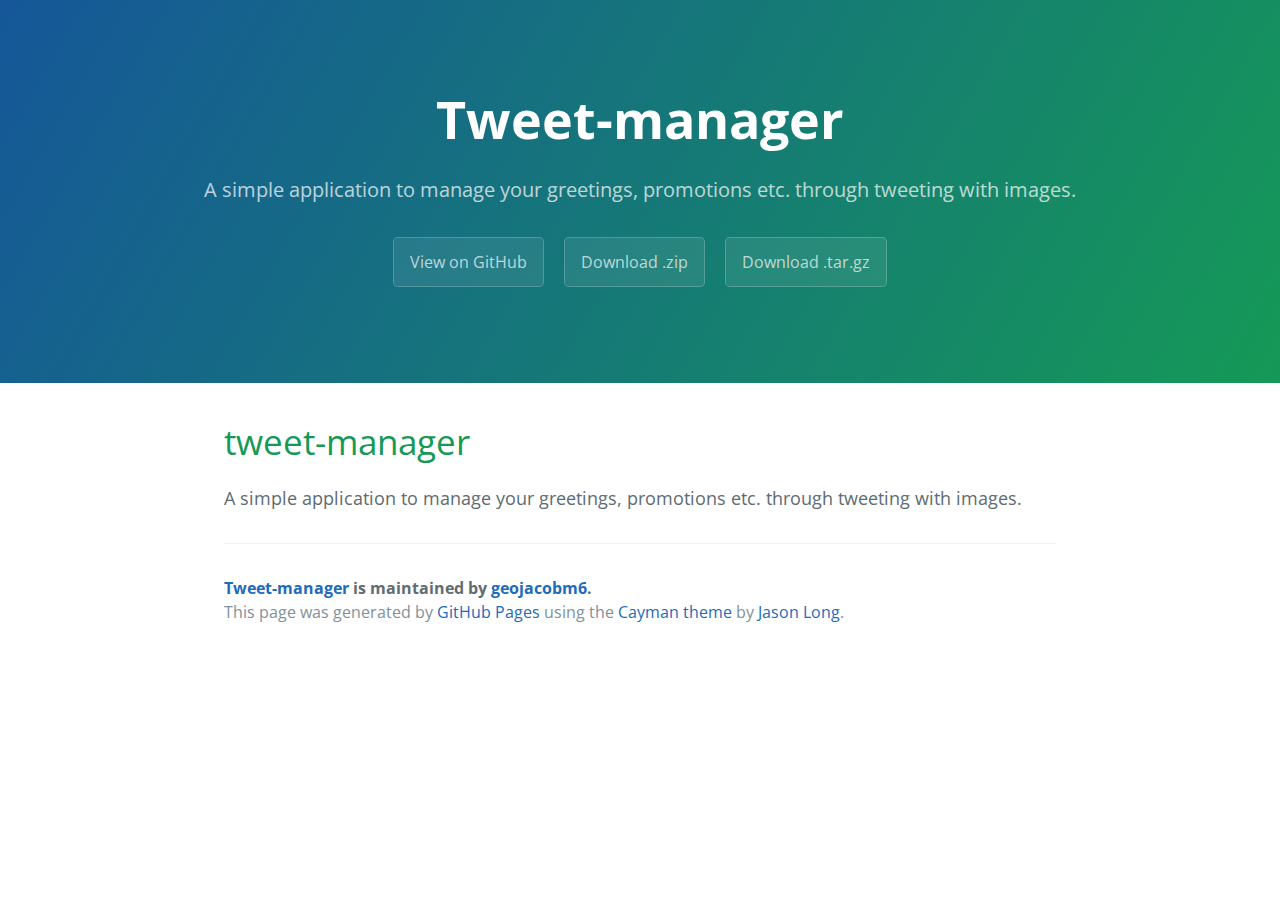
<file: index.html>
<!DOCTYPE html>
<html lang="en-us">
  <head>
    <meta charset="UTF-8">
    <title>Tweet-manager by geojacobm6</title>
    <meta name="viewport" content="width=device-width, initial-scale=1">
    <link rel="stylesheet" type="text/css" href="stylesheets/normalize.css" media="screen">
    <link href='https://fonts.googleapis.com/css?family=Open+Sans:400,700' rel='stylesheet' type='text/css'>
    <link rel="stylesheet" type="text/css" href="stylesheets/stylesheet.css" media="screen">
    <link rel="stylesheet" type="text/css" href="stylesheets/github-light.css" media="screen">
  </head>
  <body>
    <section class="page-header">
      <h1 class="project-name">Tweet-manager</h1>
      <h2 class="project-tagline">A simple application to manage your greetings, promotions etc. through tweeting with images.</h2>
      <a href="https://github.com/geojacobm6/tweet-manager" class="btn">View on GitHub</a>
      <a href="https://github.com/geojacobm6/tweet-manager/zipball/master" class="btn">Download .zip</a>
      <a href="https://github.com/geojacobm6/tweet-manager/tarball/master" class="btn">Download .tar.gz</a>
    </section>

    <section class="main-content">
      <h1>
<a id="tweet-manager" class="anchor" href="#tweet-manager" aria-hidden="true"><span class="octicon octicon-link"></span></a>tweet-manager</h1>

<p>A simple application to manage your greetings, promotions etc. through tweeting with images.</p>

      <footer class="site-footer">
        <span class="site-footer-owner"><a href="https://github.com/geojacobm6/tweet-manager">Tweet-manager</a> is maintained by <a href="https://github.com/geojacobm6">geojacobm6</a>.</span>

        <span class="site-footer-credits">This page was generated by <a href="https://pages.github.com">GitHub Pages</a> using the <a href="https://github.com/jasonlong/cayman-theme">Cayman theme</a> by <a href="https://twitter.com/jasonlong">Jason Long</a>.</span>
      </footer>

    </section>

  
  </body>
</html>
</file>
<file: stylesheets/stylesheet.css>
* {
  box-sizing: border-box; }

body {
  padding: 0;
  margin: 0;
  font-family: "Open Sans", "Helvetica Neue", Helvetica, Arial, sans-serif;
  font-size: 16px;
  line-height: 1.5;
  color: #606c71; }

a {
  color: #1e6bb8;
  text-decoration: none; }
  a:hover {
    text-decoration: underline; }

.btn {
  display: inline-block;
  margin-bottom: 1rem;
  color: rgba(255, 255, 255, 0.7);
  background-color: rgba(255, 255, 255, 0.08);
  border-color: rgba(255, 255, 255, 0.2);
  border-style: solid;
  border-width: 1px;
  border-radius: 0.3rem;
  transition: color 0.2s, background-color 0.2s, border-color 0.2s; }
  .btn + .btn {
    margin-left: 1rem; }

.btn:hover {
  color: rgba(255, 255, 255, 0.8);
  text-decoration: none;
  background-color: rgba(255, 255, 255, 0.2);
  border-color: rgba(255, 255, 255, 0.3); }

@media screen and (min-width: 64em) {
  .btn {
    padding: 0.75rem 1rem; } }

@media screen and (min-width: 42em) and (max-width: 64em) {
  .btn {
    padding: 0.6rem 0.9rem;
    font-size: 0.9rem; } }

@media screen and (max-width: 42em) {
  .btn {
    display: block;
    width: 100%;
    padding: 0.75rem;
    font-size: 0.9rem; }
    .btn + .btn {
      margin-top: 1rem;
      margin-left: 0; } }

.page-header {
  color: #fff;
  text-align: center;
  background-color: #159957;
  background-image: linear-gradient(120deg, #155799, #159957); }

@media screen and (min-width: 64em) {
  .page-header {
    padding: 5rem 6rem; } }

@media screen and (min-width: 42em) and (max-width: 64em) {
  .page-header {
    padding: 3rem 4rem; } }

@media screen and (max-width: 42em) {
  .page-header {
    padding: 2rem 1rem; } }

.project-name {
  margin-top: 0;
  margin-bottom: 0.1rem; }

@media screen and (min-width: 64em) {
  .project-name {
    font-size: 3.25rem; } }

@media screen and (min-width: 42em) and (max-width: 64em) {
  .project-name {
    font-size: 2.25rem; } }

@media screen and (max-width: 42em) {
  .project-name {
    font-size: 1.75rem; } }

.project-tagline {
  margin-bottom: 2rem;
  font-weight: normal;
  opacity: 0.7; }

@media screen and (min-width: 64em) {
  .project-tagline {
    font-size: 1.25rem; } }

@media screen and (min-width: 42em) and (max-width: 64em) {
  .project-tagline {
    font-size: 1.15rem; } }

@media screen and (max-width: 42em) {
  .project-tagline {
    font-size: 1rem; } }

.main-content :first-child {
  margin-top: 0; }
.main-content img {
  max-width: 100%; }
.main-content h1, .main-content h2, .main-content h3, .main-content h4, .main-content h5, .main-content h6 {
  margin-top: 2rem;
  margin-bottom: 1rem;
  font-weight: normal;
  color: #159957; }
.main-content p {
  margin-bottom: 1em; }
.main-content code {
  padding: 2px 4px;
  font-family: Consolas, "Liberation Mono", Menlo, Courier, monospace;
  font-size: 0.9rem;
  color: #383e41;
  background-color: #f3f6fa;
  border-radius: 0.3rem; }
.main-content pre {
  padding: 0.8rem;
  margin-top: 0;
  margin-bottom: 1rem;
  font: 1rem Consolas, "Liberation Mono", Menlo, Courier, monospace;
  color: #567482;
  word-wrap: normal;
  background-color: #f3f6fa;
  border: solid 1px #dce6f0;
  border-radius: 0.3rem; }
  .main-content pre > code {
    padding: 0;
    margin: 0;
    font-size: 0.9rem;
    color: #567482;
    word-break: normal;
    white-space: pre;
    background: transparent;
    border: 0; }
.main-content .highlight {
  margin-bottom: 1rem; }
  .main-content .highlight pre {
    margin-bottom: 0;
    word-break: normal; }
.main-content .highlight pre, .main-content pre {
  padding: 0.8rem;
  overflow: auto;
  font-size: 0.9rem;
  line-height: 1.45;
  border-radius: 0.3rem; }
.main-content pre code, .main-content pre tt {
  display: inline;
  max-width: initial;
  padding: 0;
  margin: 0;
  overflow: initial;
  line-height: inherit;
  word-wrap: normal;
  background-color: transparent;
  border: 0; }
  .main-content pre code:before, .main-content pre code:after, .main-content pre tt:before, .main-content pre tt:after {
    content: normal; }
.main-content ul, .main-content ol {
  margin-top: 0; }
.main-content blockquote {
  padding: 0 1rem;
  margin-left: 0;
  color: #819198;
  border-left: 0.3rem solid #dce6f0; }
  .main-content blockquote > :first-child {
    margin-top: 0; }
  .main-content blockquote > :last-child {
    margin-bottom: 0; }
.main-content table {
  display: block;
  width: 100%;
  overflow: auto;
  word-break: normal;
  word-break: keep-all; }
  .main-content table th {
    font-weight: bold; }
  .main-content table th, .main-content table td {
    padding: 0.5rem 1rem;
    border: 1px solid #e9ebec; }
.main-content dl {
  padding: 0; }
  .main-content dl dt {
    padding: 0;
    margin-top: 1rem;
    font-size: 1rem;
    font-weight: bold; }
  .main-content dl dd {
    padding: 0;
    margin-bottom: 1rem; }
.main-content hr {
  height: 2px;
  padding: 0;
  margin: 1rem 0;
  background-color: #eff0f1;
  border: 0; }

@media screen and (min-width: 64em) {
  .main-content {
    max-width: 64rem;
    padding: 2rem 6rem;
    margin: 0 auto;
    font-size: 1.1rem; } }

@media screen and (min-width: 42em) and (max-width: 64em) {
  .main-content {
    padding: 2rem 4rem;
    font-size: 1.1rem; } }

@media screen and (max-width: 42em) {
  .main-content {
    padding: 2rem 1rem;
    font-size: 1rem; } }

.site-footer {
  padding-top: 2rem;
  margin-top: 2rem;
  border-top: solid 1px #eff0f1; }

.site-footer-owner {
  display: block;
  font-weight: bold; }

.site-footer-credits {
  color: #819198; }

@media screen and (min-width: 64em) {
  .site-footer {
    font-size: 1rem; } }

@media screen and (min-width: 42em) and (max-width: 64em) {
  .site-footer {
    font-size: 1rem; } }

@media screen and (max-width: 42em) {
  .site-footer {
    font-size: 0.9rem; } }
</file>
<file: stylesheets/github-light.css>
/*
   Copyright 2014 GitHub Inc.

   Licensed under the Apache License, Version 2.0 (the "License");
   you may not use this file except in compliance with the License.
   You may obtain a copy of the License at

       http://www.apache.org/licenses/LICENSE-2.0

   Unless required by applicable law or agreed to in writing, software
   distributed under the License is distributed on an "AS IS" BASIS,
   WITHOUT WARRANTIES OR CONDITIONS OF ANY KIND, either express or implied.
   See the License for the specific language governing permissions and
   limitations under the License.

*/

.pl-c /* comment */ {
  color: #969896;
}

.pl-c1      /* constant, markup.raw, meta.diff.header, meta.module-reference, meta.property-name, support, support.constant, support.variable, variable.other.constant */,
.pl-s .pl-v /* string variable */ {
  color: #0086b3;
}

.pl-e  /* entity */,
.pl-en /* entity.name */ {
  color: #795da3;
}

.pl-s .pl-s1 /* string source */,
.pl-smi      /* storage.modifier.import, storage.modifier.package, storage.type.java, variable.other, variable.parameter.function */ {
  color: #333;
}

.pl-ent /* entity.name.tag */ {
  color: #63a35c;
}

.pl-k /* keyword, storage, storage.type */ {
  color: #a71d5d;
}

.pl-pds              /* punctuation.definition.string, string.regexp.character-class */,
.pl-s                /* string */,
.pl-s .pl-pse .pl-s1 /* string punctuation.section.embedded source */,
.pl-sr               /* string.regexp */,
.pl-sr .pl-cce       /* string.regexp constant.character.escape */,
.pl-sr .pl-sra       /* string.regexp string.regexp.arbitrary-repitition */,
.pl-sr .pl-sre       /* string.regexp source.ruby.embedded */ {
  color: #183691;
}

.pl-v /* variable */ {
  color: #ed6a43;
}

.pl-id /* invalid.deprecated */ {
  color: #b52a1d;
}

.pl-ii /* invalid.illegal */ {
  background-color: #b52a1d;
  color: #f8f8f8;
}

.pl-sr .pl-cce /* string.regexp constant.character.escape */ {
  color: #63a35c;
  font-weight: bold;
}

.pl-ml /* markup.list */ {
  color: #693a17;
}

.pl-mh        /* markup.heading */,
.pl-mh .pl-en /* markup.heading entity.name */,
.pl-ms        /* meta.separator */ {
  color: #1d3e81;
  font-weight: bold;
}

.pl-mq /* markup.quote */ {
  color: #008080;
}

.pl-mi /* markup.italic */ {
  color: #333;
  font-style: italic;
}

.pl-mb /* markup.bold */ {
  color: #333;
  font-weight: bold;
}

.pl-md /* markup.deleted, meta.diff.header.from-file */ {
  background-color: #ffecec;
  color: #bd2c00;
}

.pl-mi1 /* markup.inserted, meta.diff.header.to-file */ {
  background-color: #eaffea;
  color: #55a532;
}

.pl-mdr /* meta.diff.range */ {
  color: #795da3;
  font-weight: bold;
}

.pl-mo /* meta.output */ {
  color: #1d3e81;
}
</file>
